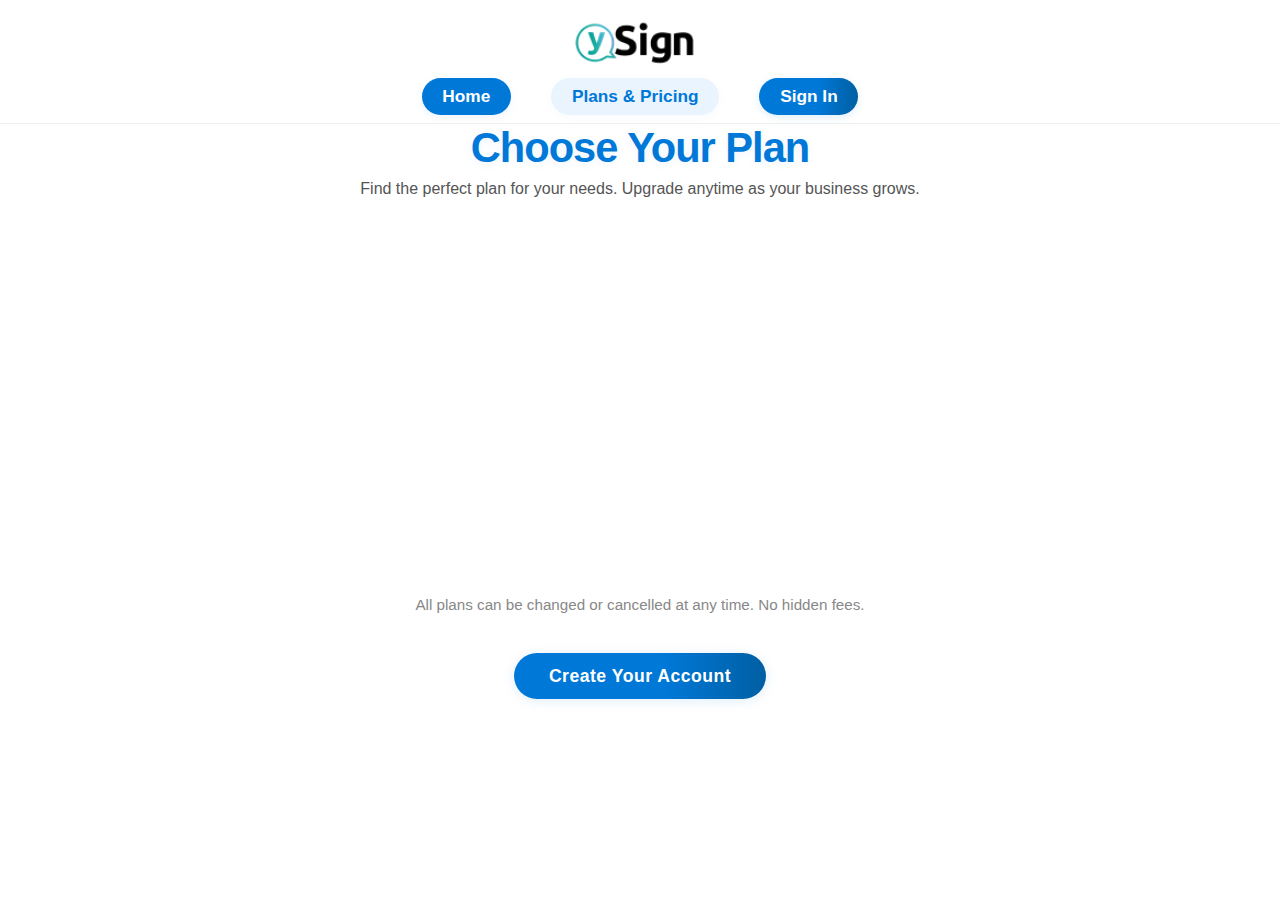
<file: plans.html>
<!DOCTYPE html>
<html lang="en">
<head>
    <meta charset="UTF-8">
    <meta name="viewport" content="width=device-width, initial-scale=1.0">
    <title>Plans & Pricing</title>
    <link rel="stylesheet" href="main.css">
</head>
<body>
    <header style="display:flex; flex-direction:column; align-items:center; justify-content:center; padding: 1.2rem 2.5vw 0.5rem 2.5vw; border-bottom:1px solid #eee; background:#fff;">
        <a href="index.html" style="display:flex; align-items:center; text-decoration:none; margin-bottom:0.5rem;">
            <img src="img/Logo.png" alt="Logo" style="height:48px; margin-right:0.7rem;">
            <span style="font-family:'Poppins',Arial,sans-serif; font-size:2.2rem; font-weight:700; color:#222; letter-spacing:-1px;"></span>
        </a>
        <nav style="display:flex; gap:2.5rem; justify-content:center; align-items:center; margin-top:0.2rem;">
            <a href="index.html" style="color:#fff; background:#0078d7; padding:0.5rem 1.3rem; border-radius:22px; text-decoration:none; font-weight:600; font-family:'Poppins',Arial,sans-serif; font-size:1.08rem; box-shadow:0 2px 8px rgba(0,120,215,0.08); transition:background 0.2s, color 0.2s;">Home</a>
            <a href="plans.html" style="color:#0078d7; background:#eaf4ff; padding:0.5rem 1.3rem; border-radius:22px; text-decoration:none; font-weight:600; font-family:'Poppins',Arial,sans-serif; font-size:1.08rem; box-shadow:0 2px 8px rgba(0,120,215,0.04); transition:background 0.2s, color 0.2s;">Plans & Pricing</a>
            <a href="signin.html" style="color:#fff; background:linear-gradient(90deg,#0078d7 60%,#005fa3 100%); padding:0.5rem 1.3rem; border-radius:22px; text-decoration:none; font-weight:600; font-family:'Poppins',Arial,sans-serif; font-size:1.08rem; box-shadow:0 2px 8px rgba(0,120,215,0.13); transition:background 0.2s, color 0.2s;">Sign In</a>
        </nav>
    </header>
    <main>
    <h1 style="margin-bottom: 0.5rem; text-align:center; font-size:2.6rem; font-family:'Poppins',Arial,sans-serif; font-weight:800; color:#0078d7; letter-spacing:-1px; text-shadow:0 2px 8px rgba(0,120,215,0.07);">Choose Your Plan</h1>
        <p style="text-align:center; color:#555; margin-bottom:2.5rem;">Find the perfect plan for your needs. Upgrade anytime as your business grows.</p>
    <div class="plans-container" style="justify-content:center; align-items:stretch; margin-top:2.5rem;">
            <div class="plan">
                <h2>Starter</h2>
                <p style="color:#0078d7; font-size:2rem; margin-bottom:0.5rem;">$0<span style="font-size:1rem; color:#888;">/month</span></p>
                <ul>
                    <li>Host unlimited meetings</li>
                    <li>Basic video & audio</li>
                    <li>Community support</li>
                </ul>
                <button>Start for Free</button>
            </div>
            <div class="plan">
                <h2>Pro</h2>
                <p style="color:#0078d7; font-size:2rem; margin-bottom:0.5rem;">$9.99<span style="font-size:1rem; color:#888;">/month</span></p>
                <ul>
                    <li>Everything in Starter</li>
                    <li>Cloud recording</li>
                    <li>Email support</li>
                    <li>Extra storage</li>
                </ul>
                <button>Upgrade to Pro</button>
            </div>
            <div class="plan premium">
                <h2>Business</h2>
                <p style="color:#d4af37; font-size:2rem; margin-bottom:0.5rem;">$19.99<span style="font-size:1rem; color:#888;">/month</span></p>
                <ul>
                    <li>All Pro features</li>
                    <li>Priority 24/7 support</li>
                    <li>Unlimited cloud storage</li>
                    <li>Advanced analytics</li>
                </ul>
                <button>Go Business</button>
            </div>
        </div>
        <p style="text-align:center; color:#888; margin-top:2.5rem; font-size:0.95rem;">All plans can be changed or cancelled at any time. No hidden fees.</p>
        <div style="text-align:center; margin-top:2.5rem;">
            <a href="signin.html" style="display:inline-block; background:linear-gradient(90deg,#0078d7 60%,#005fa3 100%); color:#fff; font-weight:600; font-family:'Poppins',Arial,sans-serif; font-size:1.1rem; padding:0.8rem 2.2rem; border-radius:28px; text-decoration:none; box-shadow:0 2px 12px rgba(0,120,215,0.13); letter-spacing:0.5px; transition:background 0.2s, transform 0.15s;">Create Your Account</a>
        </div>
    </main>
</body>
</html>
</file>
<file: main.css>
@media (max-width: 700px) {
    header[style], .header {
        padding: 1rem 2vw 0.5rem 2vw !important;
    }
    header[style] nav, .header nav {
        flex-direction: column !important;
        gap: 1rem !important;
        margin-top: 0.7rem !important;
    }
    header[style] a, .header a {
        margin-bottom: 0.3rem !important;
    }
    main > div[style*="display: flex"] {
        flex-direction: column !important;
        gap: 1.5rem !important;
        align-items: center !important;
        margin-top: 1rem !important;
    }
    section[style*="max-width: 400px"] {
        min-width: unset !important;
        max-width: 98vw !important;
        width: 100% !important;
        padding: 0 2vw !important;
    }
    main form {
        max-width: 98vw !important;
        padding: 1.2rem 0.5rem !important;
    }
    .plans-container {
        flex-direction: column !important;
        gap: 1.2rem !important;
        margin: 1.5rem 0 !important;
        align-items: center !important;
    }
    .plan {
        width: 95vw !important;
        min-width: unset !important;
        max-width: 400px !important;
        margin: 0 auto !important;
        padding: 1.2rem 0.7rem !important;
    }
    h1, h2 {
        font-size: 1.5rem !important;
        text-align: center !important;
    }
    .footer, .navbar {
        flex-direction: column !important;
        align-items: center !important;
        padding: 1.2rem 0.5rem !important;
        height: auto !important;
    }
}
main form {
    background: #f9f9f9;
    border-radius: 10px;
    box-shadow: 0 2px 12px rgba(0,0,0,0.07);
    padding: 2rem 1.5rem;
    max-width: 350px;
    margin: 1.5rem auto;
    display: flex;
    flex-direction: column;
    gap: 1rem;
    animation: fadeInUp 0.7s cubic-bezier(.39,.575,.565,1) both;
}
main form input {
    padding: 0.7rem 1rem;
    border: 1.5px solid #ccc;
    border-radius: 5px;
    font-size: 1rem;
    transition: border 0.2s, box-shadow 0.2s;
}
main form input:focus {
    border: 1.5px solid #0078d7;
    box-shadow: 0 0 0 2px #cce6ff;
    outline: none;
}
main form button {
    background: linear-gradient(90deg, #0078d7 60%, #005fa3 100%);
    color: #fff;
    border: none;
    border-radius: 5px;
    padding: 0.8rem 1.5rem;
    font-size: 1.1rem;
    font-weight: 600;
    cursor: pointer;
    box-shadow: 0 2px 8px rgba(0,0,0,0.08);
    transition: background 0.2s, transform 0.15s, box-shadow 0.2s;
}
main form button:hover, main form button:focus {
    background: linear-gradient(90deg, #005fa3 60%, #0078d7 100%);
    transform: translateY(-2px) scale(1.04);
    box-shadow: 0 4px 16px rgba(0,120,215,0.13);
}
main form button:active {
    transform: scale(0.98);
}
#signup {
    margin-top: 2rem;
    animation: fadeInUp 0.7s cubic-bezier(.39,.575,.565,1) both;
}

.plans-container {
    opacity: 0;
    transform: translateY(40px);
    animation: fadeInUp 1s 0.2s cubic-bezier(.39,.575,.565,1) forwards;
}
.plan {
    position: relative;
    overflow: hidden;
    transition: box-shadow 0.2s, transform 0.2s;
}
.plan:hover {
    box-shadow: 0 8px 32px rgba(0,120,215,0.13);
    transform: translateY(-8px) scale(1.04);
    z-index: 2;
}
.plan::before {
    content: "";
    position: absolute;
    left: 0; top: 0; right: 0; bottom: 0;
    background: linear-gradient(120deg, rgba(0,120,215,0.07) 0%, rgba(255,215,0,0.07) 100%);
    opacity: 0;
    transition: opacity 0.3s;
    pointer-events: none;
}
.plan:hover::before {
    opacity: 1;
}
.plan button {
    box-shadow: 0 2px 8px rgba(0,120,215,0.08);
    transition: background 0.2s, transform 0.15s, box-shadow 0.2s;
}
.plan button:hover, .plan button:focus {
    background: #ffd700;
    color: #222;
    transform: translateY(-2px) scale(1.06);
    box-shadow: 0 4px 16px rgba(255,215,0,0.13);
}
.plan button:active {
    transform: scale(0.97);
}
.plan.premium {
    box-shadow: 0 4px 24px rgba(255,215,0,0.13);
    animation: popIn 0.7s 0.3s cubic-bezier(.39,.575,.565,1) both;
}

@keyframes fadeInUp {
    0% {
        opacity: 0;
        transform: translateY(40px);
    }
    100% {
        opacity: 1;
        transform: translateY(0);
    }
}
@keyframes popIn {
    0% {
        opacity: 0;
        transform: scale(0.8);
    }
    100% {
        opacity: 1;
        transform: scale(1);
    }
}
.plans-container {
    display: flex;
    justify-content: center;
    gap: 2rem;
    margin: 3rem 0;
}
.plan {
    background: #fff;
    border: 2px solid #e0e0e0;
    border-radius: 10px;
    box-shadow: 0 2px 8px rgba(0,0,0,0.07);
    padding: 2rem 1.5rem;
    width: 260px;
    text-align: center;
    transition: box-shadow 0.2s;
}
.plan:hover {
    box-shadow: 0 4px 16px rgba(0,0,0,0.13);
}
.plan h2 {
    margin-bottom: 0.5rem;
}
.plan p {
    font-size: 1.5rem;
    font-weight: bold;
    margin-bottom: 1rem;
}
.plan ul {
    list-style: none;
    padding: 0;
    margin-bottom: 1.5rem;
}
.plan ul li {
    margin: 0.5rem 0;
}
.plan button {
    background: #0078d7;
    color: #fff;
    border: none;
    border-radius: 5px;
    padding: 0.7rem 1.5rem;
    font-size: 1rem;
    cursor: pointer;
    transition: background 0.2s;
}
.plan button:hover {
    background: #005fa3;
}
.plan.premium {
    border: 2px solid #ffd700;
    background: #fffbe6;
}
*{
    margin: 0;
    padding: 0;
    box-sizing: border-box;
    font-family: 'Montserrat', sans-serif;;
}
body{
    width: 100%;
}
.top-nav{
    height: 30px;
    background: #72B3E2;
    display: flex;
    flex-direction: row;
    align-items: center;
    justify-content: end;
    font-size: 0.8em;
}
.top-nav ul{
    list-style: none;
    display: flex;
    flex-direction: row;
    align-items: center;
    justify-content: end;
    margin-right: 100px;
}
.top-nav ul li{
    padding: 10px;
}
.top-nav ul li a{
    text-decoration: none;
    color: #FFFFFF;
}
.nav{
    height: 60px;
    left: 175px;
    top: 50px;
    display: flex;
    flex-direction: row;
    align-items: center;
    justify-content: space-between;
    font-size: 0.8em;
    font-weight: bold;
}
.nav img{
    margin-left: 70px;
}
.menu{
    list-style: none;
    display: flex;
    flex-direction: row;
    align-items: center;
    justify-content: space-between;
}
.item{
    padding: 10px;
}
.item a{
    text-decoration: none;
    color: #000000;
}
.bt{
    border: 0;
    outline: 0;
    width: 170px;
    height: 40px;
    background: #47DDD4;
    border-radius: 10px;
    margin-right: 100px;
    color: #FFFFFF;
    cursor: pointer;
}
.bars{
    display: none;
}
.slides{
    position: relative;
    overflow: hidden;
    object-fit: cover;
}
.slide{
    height: 500px;
    background-size: cover;
    background-position: center;
    background-repeat: no-repeat;
}
.slides h1{
    font-size: 2em;
    font-weight: bold;
    color: #FFFFFF;
}
.slides p{
    font-size: 1.2em;
    color: #FFFFFF;
}
.slides button{
    border: 0;
    outline: 0;
    font-size: 1.2em;
    width: 170px;
    height: 40px;
    background: #47DDD4;
    border-radius: 10px;
    color: #FFFFFF;
    cursor: pointer;
}
.slides a{
    text-decoration: none;
    color: #FFFFFF;
    font-size: 1.2em;
}
#next, #prev{
    outline: 0;
    border: 0;
    background-color: transparent;
    position: absolute;
    bottom: 50%;
    transform: translateY(50%);
}
#next{
    left: 0;
}
#prev{
    right: 0;
}
.content{
    display: flex;
    flex-direction: column;
    height: 100%;
    align-items: flex-start;
    justify-content: center;
    padding: 0 140px;
}
.content p{
    width: 40%;
    margin: 30px 0;
}
.content2{
    display: flex;
    flex-direction: row;
    align-items: center;
    justify-content: space-between;
}
.content2 a{
    margin-left: 20px;
}
.container1{
    height: 500px;
    display: flex;
    flex-direction: column;
    margin-top: 30px;
    margin-left: 80px;
    margin-right: 80px;
}
.title{
    font-size: 1em;
    color: #000000;
    display: flex;
    align-items: start;
    justify-content: center;
}
.tabs{
    margin-top: 50px;
    padding: 30px;
    display: flex;
    flex-direction: row;
    align-items: center;
    justify-content: space-between;
}
.tab{
    display: inline;
    display: flex;
    flex-direction: column;
    align-items: center;
    justify-content: space-between;
    margin: 30px;
    transition: box-shadow .3s;
}
.tab:hover {
    box-shadow: 0 0 11px rgba(33,33,33,.2); 
  }
.tab i{
    margin-bottom: 50px;
}
.tab p{
    text-align: center;
    font-size: 0.8em;
    color: #000000;
}
.tab h1{
    text-align: center;
    font-size: 1em;
    font-weight: bold;
    color: #000000;
    margin-top: 10px;
}
.tab a{
    text-decoration: none;
    text-align: center;
    color: #5D9ACB;
    margin-top: 10px;
}
.container2{
    height: 400px;
    background: #72B3E2;
    display: flex;
    flex-direction: row;
    justify-content: space-between;
    align-items: center;
}
.laptop{
    position: relative;
}
.laptop img{
    height: 400px;
    position: absolute;
    margin-top: -250px;
    margin-left: 100px;
}
.text{
    width: 50%;
    text-align: end;
    margin-right: 100px;
}
.text h1{
    color: #FFFFFF;
    font-size: 2em;
    font-weight: bold;
}
.text p{
    color: #FFFFFF;
    font-size: 1em;
    margin-top: 20px;
    margin-bottom: 20px;
}
.text button{
    border: 0;
    outline: 0;
    font-size: 1.2em;
    width: 170px;
    height: 40px;
    background: #47DDD4;
    border-radius: 10px;
    color: #FFFFFF;
    cursor: pointer;
}
.container3{
    height: 700px;
    background-size: cover;
    background-position: center;
    background-repeat: no-repeat;
    display: flex;
    flex-direction: column;
    justify-content: center;
    align-items: center;
    color: #FFFFFF;
}
.container3 a{
    text-decoration: none;
    color: #FFFFFF;
    padding: 30px;
}
.paragraph{
    display: flex;
    flex-direction: column;
    align-items: center;
    justify-content: center;
}
.btns{
    display: flex;
    flex-direction: row;
    align-items: center;
    justify-content: center;
}
.btns button{
    border: 0;
    outline: 0;
    font-size: 1em;
    width: 170px;
    height: 40px;
    background: #47DDD4;
    border-radius: 10px;
    color: #FFFFFF;
    cursor: pointer;
}
.footer{
    height: 300px;
    background: #72B3E2;
    display: flex;
    flex-direction: row;
    justify-content: space-evenly;
    align-items: center;
}
.email{
    color: #FFFFFF;
    margin-left: -200px;
}
.email h1{
    font-size: 2em;
}
#email{
    outline: 0;
    border: 0;
    width: 200px;
    height: 50px;
    border-bottom: 1px solid #FFFFFF;
    background: #72B3E2;
    color: #FFFFFF;
    margin-top: 20px;
}
::placeholder{
    color: #FFFFFF;
}
#btn{
    outline: 0;
    border: 0;
    width: 50px;
    height: 50px;
    border-radius: 10px 10px 0 0;
    background: #FFFFFF;
    color: #72B3E2;
    font-size: 1em;
    font-weight: bold;
}
.lists{
    display: flex;
    flex-direction: row;
    justify-content: space-between;
    align-items: flex-start;
}
.list{
    display: flex;
    flex-direction: column;
    align-items: flex-start;
    justify-content: center;
    margin: 20px;
}
.list a{
    text-decoration: none;
    color: #FFFFFF;
    padding: 10px;
}
#child{
    color: #47DDD4;
}
.navbar{
    height: 30px;
    background: #72B3E2;
    color: #FFFFFF;
    display: flex;
    flex-direction: row;
    align-items: center;
    justify-content: space-around;
}
.link1{
    margin-left: -300px;
    margin-bottom: 20px;
}
.link1 a{
    text-decoration: none;
    color: #FFFFFF;
    padding: 10px;
    font-size: 0.7em;
}
.link2{
    margin-right: -200px;
    margin-bottom: 20px;
}
.link2 a{
    text-decoration: none;
    color: #FFFFFF;
    padding: 10px;
}
@media (max-width: 1020px){
    .wrapper{
        width: 100%;
    }
    .menu{
        position: fixed;
        transform: translateY(-100%);
        transition: transform 0.2s;
        top: 0;
        bottom: 0;
        left: 0;
        right: 0;
        background: #5D9ACB;
    }
    .bars{
        display: block;
        position: fixed;
        z-index: 100;
        top: 1rem;
        right: 1rem;
        padding: 4px;
        border: none;
        background: #5D9ACB;
        color: #FFFFFF;
        cursor: pointer;
    }
    .showMenu {
        transform: translateY(0);
      }
    .container1{
        height: 100%;
        display: flex;
        flex-direction: column;
        align-items: center;
        justify-content: center;
    }
    .fa-xmark{
        display: none;
    }
    .title{
        margin-top: 30px;
    }
    .tabs{
       display: flex;
       flex-direction: column;
       align-items: center;
       justify-content: space-between;
    }
    .container2{
        height: 100%;
        display: flex;
        flex-direction: column;
        justify-content: space-between;
        align-items: center;
    }
    .laptop{
        position: relative;
    }
    .laptop img{
        height: 200px;
        position: absolute;
        margin-left: -150px;
        margin-top: -50px;
    }
    .text{
        margin-right: 0;
        margin-top: 150px;
        margin-bottom: 20px;
        text-align: center;
    }
    .container3{
        display: flex;
        flex-direction: column;
        align-items: center;
        justify-content: center;
        text-align: center;
    }
    .footer{
        padding: 20px;
        height: 100%;
        display: flex;
        flex-direction: column;
        align-items: center;
        justify-content: center;
    }
    .email{
        margin-left: 20px;
    }
    .navbar{
        display: flex;
        flex-direction: row;
        align-items: center;
        justify-content: center;
        padding: 20px;
    }
}
</file>
